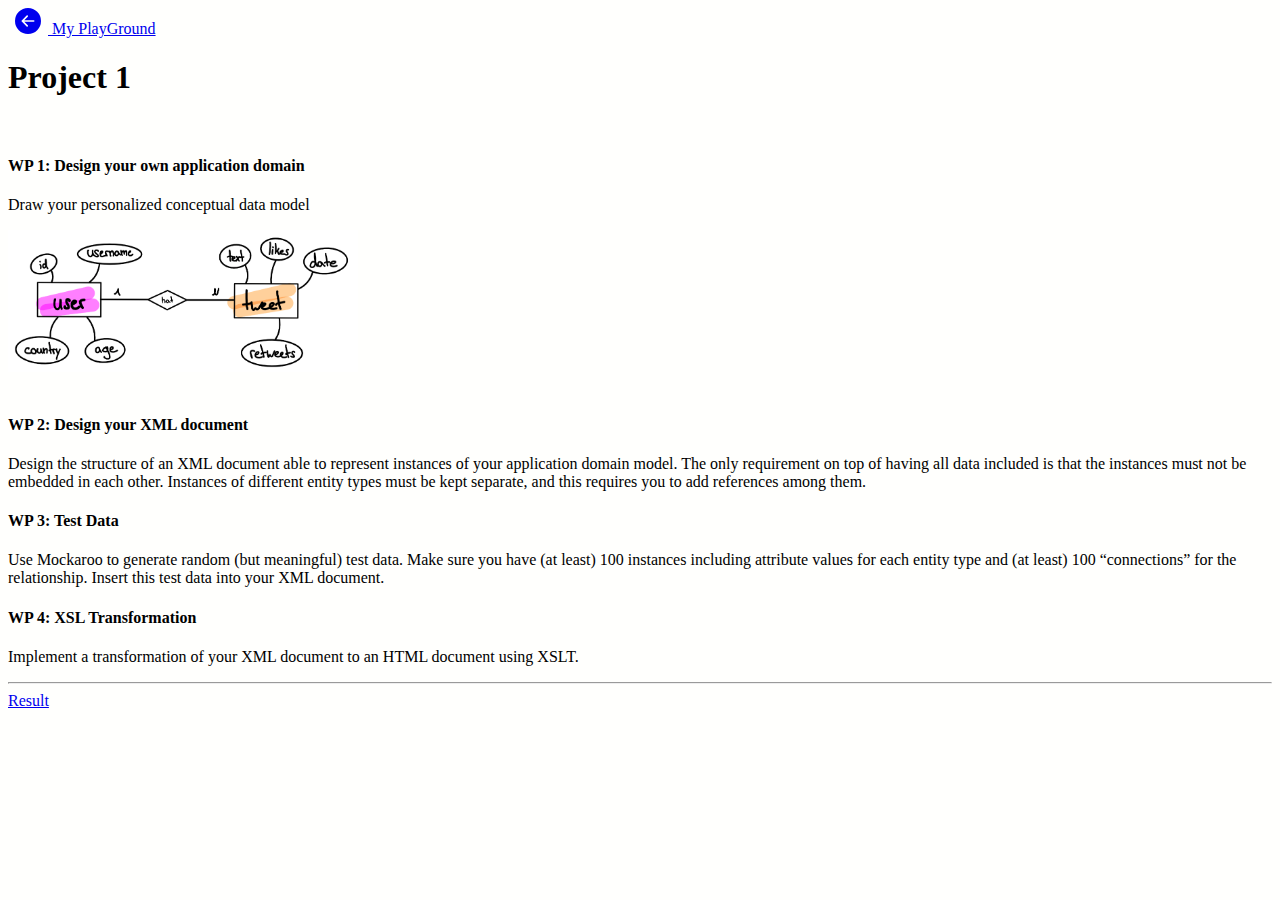
<file: pages/project1.html>
<!DOCTYPE html>
<html lang="en">

<head>
    <meta charset="UTF-8">
    <meta name="viewport" content="width=device-width, initial-scale=1.0">

    <title>Project1</title>
    <link rel="icon" href="icon.png" sizes="16x16 32x32" type="image/png">
    <link href="https://cdn.jsdelivr.net/npm/bootstrap@5.2.2/dist/css/bootstrap.min.css" rel="stylesheet"
        integrity="sha384-Zenh87qX5JnK2Jl0vWa8Ck2rdkQ2Bzep5IDxbcnCeuOxjzrPF/et3URy9Bv1WTRi" crossorigin="anonymous">
    </link>
</head>

<body style="background-color:rgb(255, 255, 253);">
    <!-- As a link -->
    <div class="col-lg-8 mx-auto p-4 py-md-5">
        <header class="d-flex align-items-center pb-3 mb-5 border-bottom">
            <a href="/" class="d-flex align-items-center text-dark text-decoration-none">
                <svg xmlns="http://www.w3.org/2000/svg" width="40" height="26" fill="currentColor" class="bi bi-arrow-left-circle-fill" viewBox="0 0 16 16">
                    <path d="M8 0a8 8 0 1 0 0 16A8 8 0 0 0 8 0zm3.5 7.5a.5.5 0 0 1 0 1H5.707l2.147 2.146a.5.5 0 0 1-.708.708l-3-3a.5.5 0 0 1 0-.708l3-3a.5.5 0 1 1 .708.708L5.707 7.5H11.5z"/>
                  </svg>
                <span class="fs-4">My PlayGround</span>
            </a>
        </header>
        <main>
            <h1>Project 1</h1>
            <br>
            <h4>WP 1: Design your own application domain</h4>
            <p>Draw your personalized conceptual data model</p>

            <img src="conceptual data model.png" class="mx-auto" width="350" height="142">

            <br>
            <br>

            <h4>WP 2: Design your XML document</h4>
            <p>Design the structure of an XML document able to represent instances of your
                application domain model. The only requirement on top of having all data
                included is that the instances must not be embedded in each other. Instances of
                different entity types must be kept separate, and this requires you to add
                references among them.
            </p>
            <h4>WP 3: Test Data</h4>
            <p>Use Mockaroo to generate random (but
                meaningful) test data. Make sure you have (at least) 100 instances including
                attribute values for each entity type and (at least) 100 “connections” for the
                relationship. Insert this test data into your XML document.
            </p>
            <h4>WP 4: XSL Transformation</h4>
            <p>Implement a transformation of your XML document to an HTML document using
                XSLT.
            </p>
            <hr class="col-4 col-md-2 mb-4">
            <div class="mb-4">
                <a href="result1.html" class="btn btn-primary btn-lg px-4">Result</a>
            </div>
        </main>
    </div>
</body>

</html>
</file>
